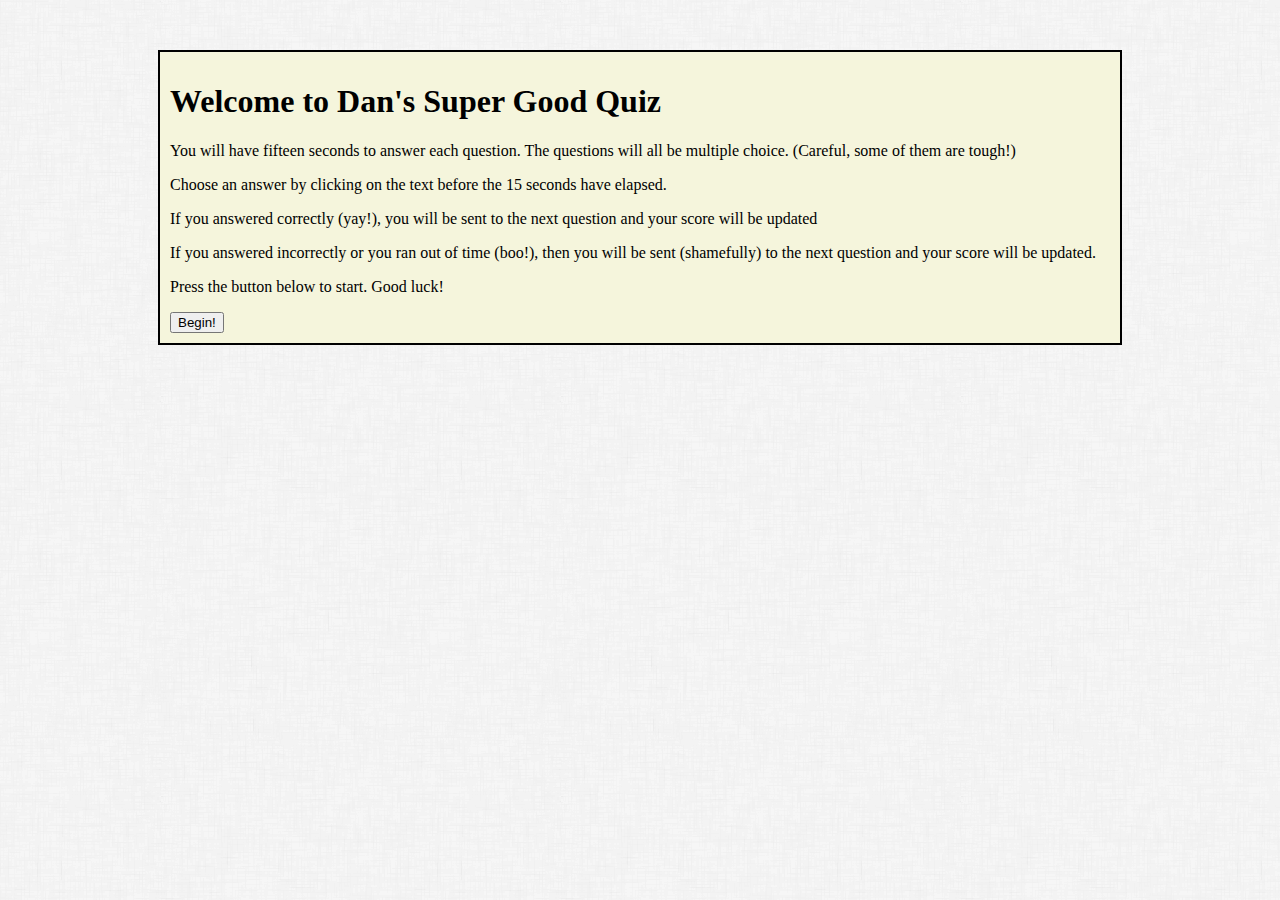
<file: index.html>
<!DOCTYPE html>
<html>
<head>
    <meta charset="utf-8" />
    <meta http-equiv="X-UA-Compatible" content="IE=edge">
    <title>Trivia Game</title>
    <meta name="viewport" content="width=device-width, initial-scale=1">
    <script src="https://cdnjs.cloudflare.com/ajax/libs/jquery/3.2.1/jquery.min.js"></script>
    <link rel="stylesheet" type="text/css" media="screen" href="./Assets/style.css" />
    <script src="./Assets/app.js"></script>
</head>
<body id="body">
    <div>
    <h1>Welcome to Dan's Super Good Quiz</h1>
    <p>
        You will have fifteen seconds to answer each question. The questions will all be multiple choice. (Careful, some of them are tough!)
    </p> 
    <p>
        Choose an answer by clicking on the text before the 15 seconds have elapsed. 
    </p>
    <p>
        If you answered correctly (yay!), you will be sent to the next question and your score will be updated
    </p>
    <p>
        If you answered incorrectly or you ran out of time (boo!), then you will be sent (shamefully) to the next question and your score will be updated.
    </p>
    <p>
        Press the button below to start. Good luck!
    </p>
    <button type="button" class="start" id="start">Begin!</button>
    </div>
</body>
</html>
</file>
<file: Assets/style.css>
body {
    background-image: url("images/dust_scratches.png");
    background-color: #cccccc;
}

.answer {
    width: 110px;
    padding: 5px;
}

.answer:hover {
    background: aqua;
    border-left: 5px blue solid;

}

div {
    margin-left: 150px;
    margin-right: 150px;
    margin-top: 50px;
    background: beige;
    border: 2px solid black;
    padding: 10px;

}
</file>
